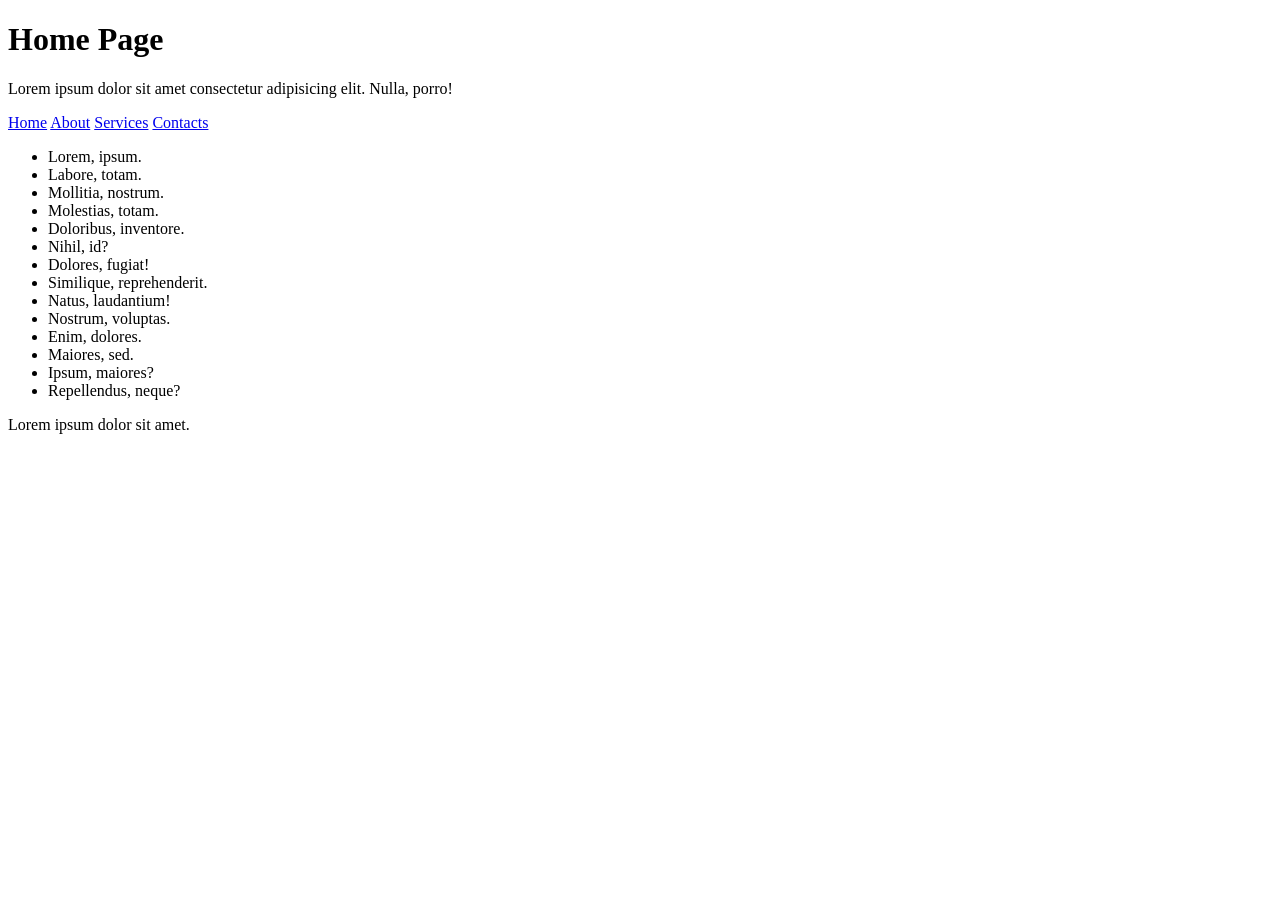
<file: index.html>
<!DOCTYPE html>
<html lang="en">

<head>
    <meta charset="UTF-8">
    <meta name="viewport" content="width=device-width, initial-scale=1.0">
    <title>Home Page</title>
</head>

<body>
    <h1>Home Page</h1>
    <p>Lorem ipsum dolor sit amet consectetur adipisicing elit. Nulla, porro!</p>

    <nav>
        <a href="index.html">Home</a>
        <a href="about.html">About</a>
        <a href="service.html">Services</a>
        <a href="contact.html">Contacts</a>
    </nav>
    
    <ul>
        <li>Lorem, ipsum.</li>
        <li>Labore, totam.</li>
        <li>Mollitia, nostrum.</li>
        <li>Molestias, totam.</li>
        <li>Doloribus, inventore.</li>
        <li>Nihil, id?</li>
        <li>Dolores, fugiat!</li>
        <li>Similique, reprehenderit.</li>
        <li>Natus, laudantium!</li>
        <li>Nostrum, voluptas.</li>
        <li>Enim, dolores.</li>
        <li>Maiores, sed.</li>
        <li>Ipsum, maiores?</li>
        <li>Repellendus, neque?</li>
    </ul>

    <p>Lorem ipsum dolor sit amet.</p>
</body>

</html>
</file>
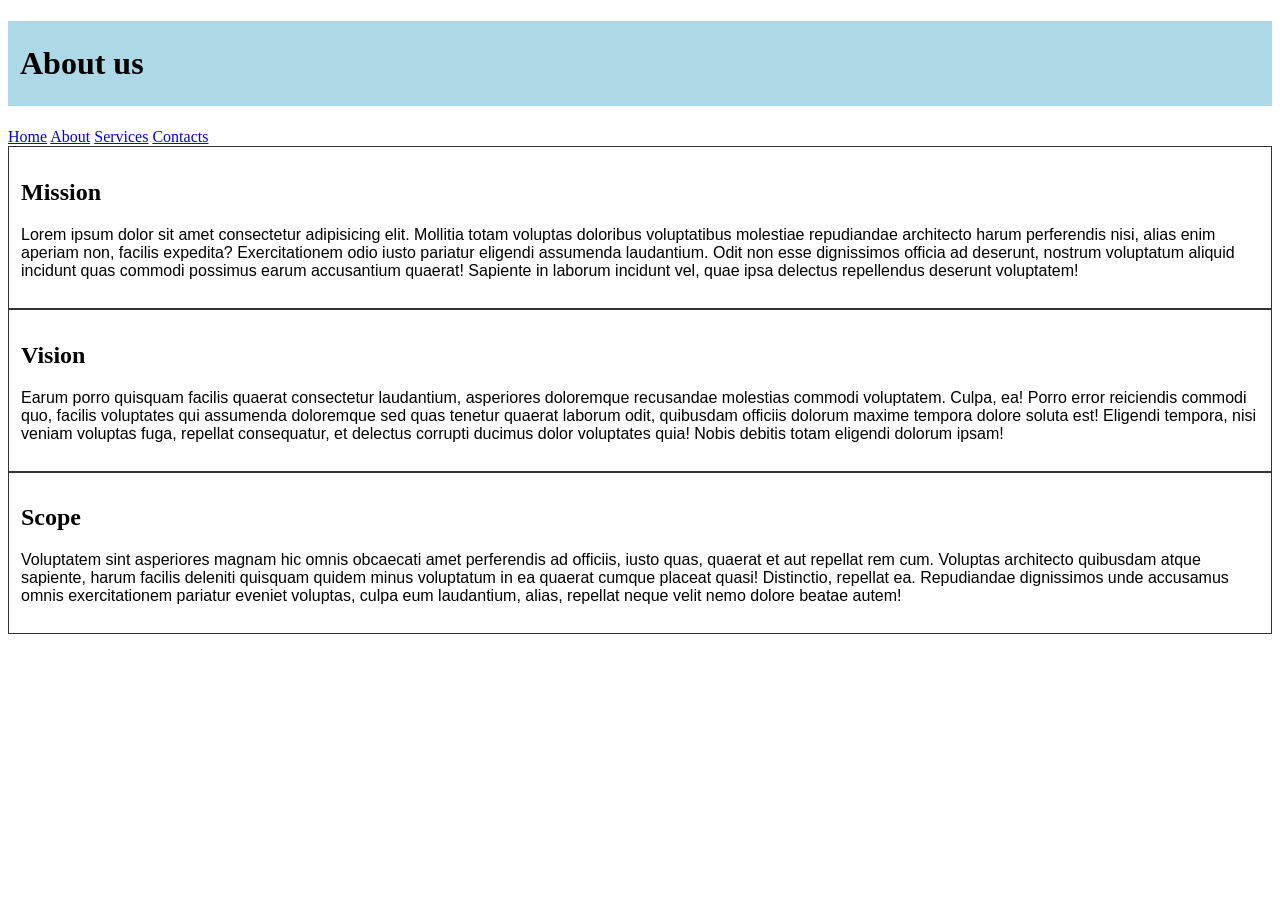
<file: about.html>
<!DOCTYPE html>
<html lang="en">

<head>
    <meta charset="UTF-8">
    <meta name="viewport" content="width=device-width, initial-scale=1.0">
    <title>About us</title>

    <link rel="stylesheet" href="styles.css">
</head>

<body class="about-us">
    <h1>About us</h1>
     <nav>
        <a href="index.html">Home</a>
        <a href="about.html">About</a>
        <a href="service.html">Services</a>
        <a href="contact.html">Contacts</a>
    </nav>
    
    <div>
        <section>
            <h2>Mission</h2>
            <p>Lorem ipsum dolor sit amet consectetur adipisicing elit. Mollitia totam voluptas doloribus voluptatibus
                molestiae repudiandae architecto harum perferendis nisi, alias enim aperiam non, facilis expedita?
                Exercitationem odio iusto pariatur eligendi assumenda laudantium. Odit non esse dignissimos officia ad
                deserunt, nostrum voluptatum aliquid incidunt quas commodi possimus earum accusantium quaerat! Sapiente
                in laborum incidunt vel, quae ipsa delectus repellendus deserunt voluptatem!</p>
        </section>
        <section>
            <h2>Vision</h2>
            <p>Earum porro quisquam facilis quaerat consectetur laudantium, asperiores doloremque recusandae molestias
                commodi voluptatem. Culpa, ea! Porro error reiciendis commodi quo, facilis voluptates qui assumenda
                doloremque sed quas tenetur quaerat laborum odit, quibusdam officiis dolorum maxime tempora dolore
                soluta est! Eligendi tempora, nisi veniam voluptas fuga, repellat consequatur, et delectus corrupti
                ducimus dolor voluptates quia! Nobis debitis totam eligendi dolorum ipsam!</p>
        </section>
        <section>
            <h2>Scope</h2>
            <p>Voluptatem sint asperiores magnam hic omnis obcaecati amet perferendis ad officiis, iusto quas, quaerat
                et aut repellat rem cum. Voluptas architecto quibusdam atque sapiente, harum facilis deleniti quisquam
                quidem minus voluptatum in ea quaerat cumque placeat quasi! Distinctio, repellat ea. Repudiandae
                dignissimos unde accusamus omnis exercitationem pariatur eveniet voluptas, culpa eum laudantium, alias,
                repellat neque velit nemo dolore beatae autem!</p>
        </section>
    </div>

</body>

</html>
</file>
<file: styles.css>
.about-us {

    h1 {
        background-color: lightblue;
        padding: 24px 12px;
    }

    section {
        border: solid 1px #333;
        padding: 12px;

        p {
            font-family: Verdana, Geneva, Tahoma, sans-serif;
        }
    }
}

/* services */
#services {
    padding: 12px;
    margin: 12px 0;
    background-color: lightcyan;
}
</file>
